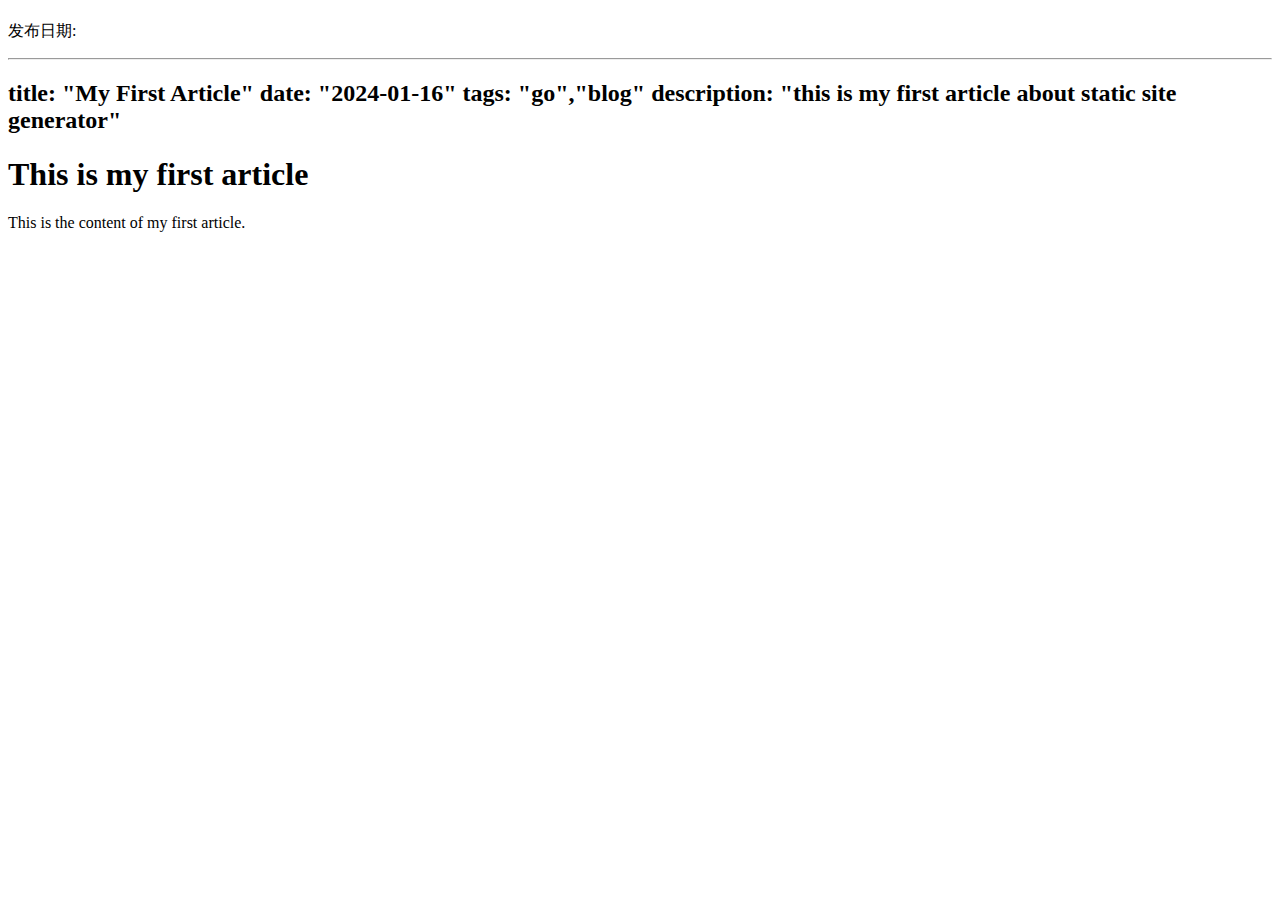
<file: StaticSiteGenerator/public/article1.html>
<!DOCTYPE html>
<html lang="en">
<head>
  <meta charset="UTF-8">
  <title></title>
  <meta name="description" content="">
</head>
<body>
<h1></h1>
<p>发布日期: </p>
<div class="content">
  <hr>
<h2>title: &quot;My First Article&quot;
date: &quot;2024-01-16&quot;
tags: &quot;go&quot;,&quot;blog&quot;
description: &quot;this is my first article about static site generator&quot;</h2>
<h1>This is my first article</h1>
<p>This is the content of my first article.</p>

</div>
<ul>
  
</ul>
</body>
</html>
</file>
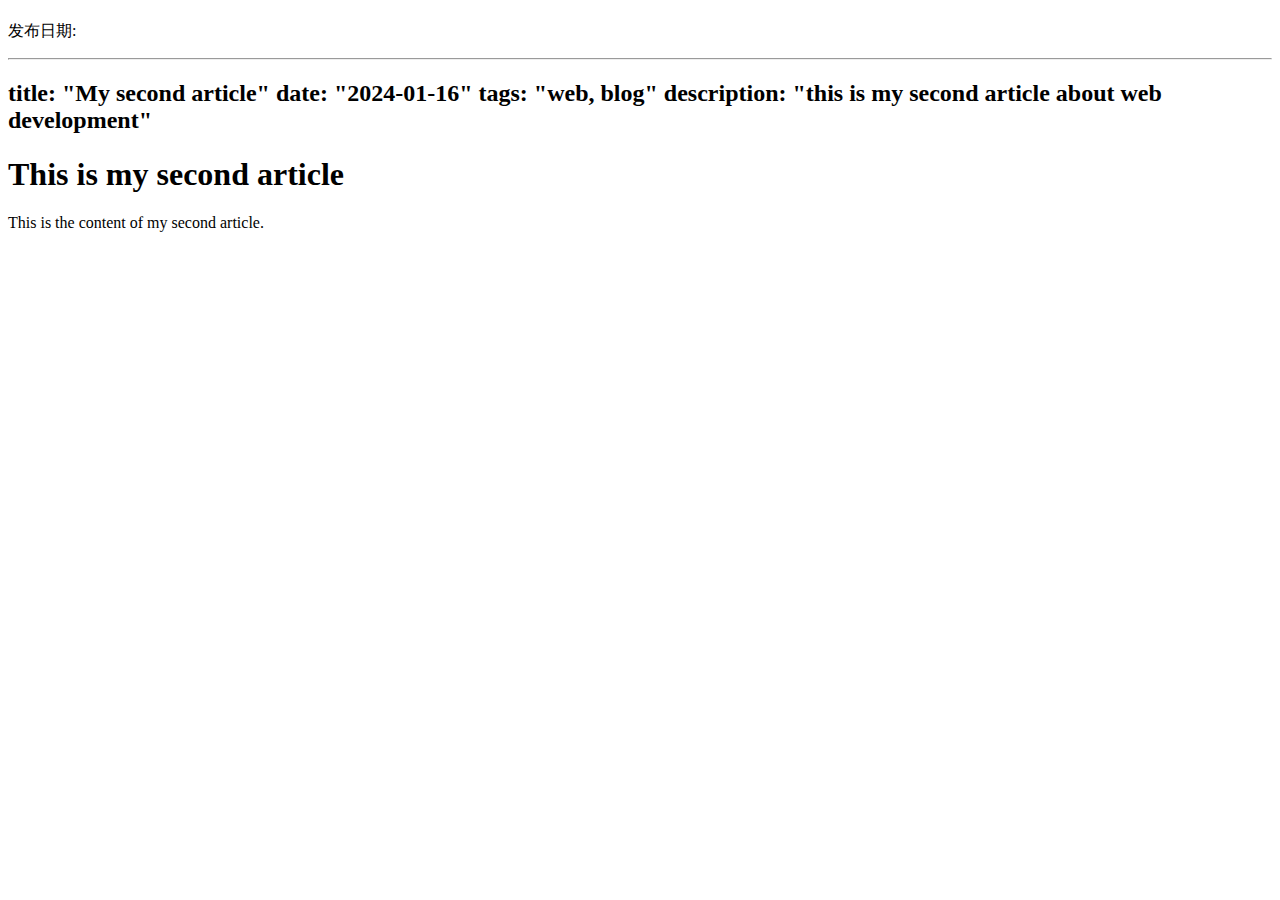
<file: StaticSiteGenerator/public/article2.html>
<!DOCTYPE html>
<html lang="en">
<head>
  <meta charset="UTF-8">
  <title></title>
  <meta name="description" content="">
</head>
<body>
<h1></h1>
<p>发布日期: </p>
<div class="content">
  <hr>
<h2>title: &quot;My second article&quot;
date: &quot;2024-01-16&quot;
tags: &quot;web, blog&quot;
description: &quot;this is my second article about web development&quot;</h2>
<h1>This is my second article</h1>
<p>This is the content of my second article.</p>

</div>
<ul>
  
</ul>
</body>
</html>
</file>
